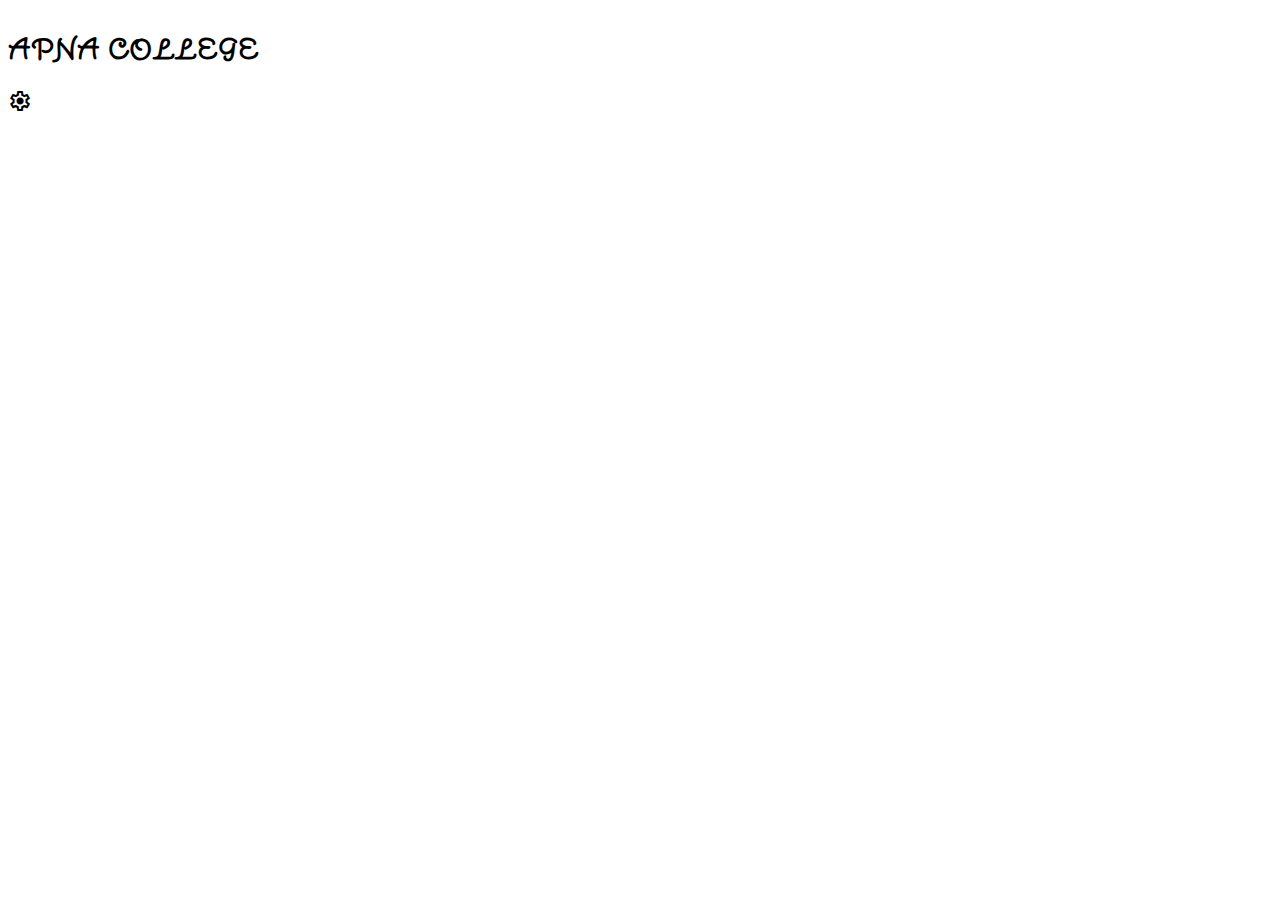
<file: google_font.html>
<!DOCTYPE html>
<html lang="en">
<head>
    <meta charset="UTF-8">
    <meta name="viewport" content="width=device-width, initial-scale=1.0">
    <title>Document</title>
    <link rel="stylesheet" href="google_font.css">
    <link rel="preconnect" href="https://fonts.googleapis.com">
<link rel="preconnect" href="https://fonts.gstatic.com" crossorigin>
<link href="https://fonts.googleapis.com/css2?family=Yuji+Hentaigana+Akari&display=swap" rel="stylesheet">

<link rel="stylesheet" href="https://fonts.googleapis.com/css2?family=Material+Symbols+Outlined:opsz,wght,FILL,GRAD@24,400,0,0" />

<link rel="stylesheet" href="https://cdnjs.cloudflare.com/ajax/libs/font-awesome/6.4.2/css/all.min.css" integrity="sha512-z3gLpd7yknf1YoNbCzqRKc4qyor8gaKU1qmn+CShxbuBusANI9QpRohGBreCFkKxLhei6S9CQXFEbbKuqLg0DA==" crossorigin="anonymous" referrerpolicy="no-referrer" />
</head>
<body>
     <h1>apna college</h1>
     <span class="material-symbols-outlined">settings </span>
     <i class="fa-sharp fa-solid fa-trash"></i>
        
   
</body>
</html>
</file>
<file: google_font.css>
/* google font ka matlab labriary of fonts  */

 /* 1.icon ke liye google icon  website ka use karenge  
    2. icon ke liye font awesome website ka use karenge
    or awesome website pe rakhe icon ke link ke liye hum cdnjs website pe jaa kr icon ka link ko copy karenge.
    
 cdnj ek labrary hai icon ka isiliye fontawesome ka link ko ya tag ko copy karte hai head body ke andar*/

 h1{
    font-family: 'Yuji Hentaigana Akari', cursive;
 }
</file>
